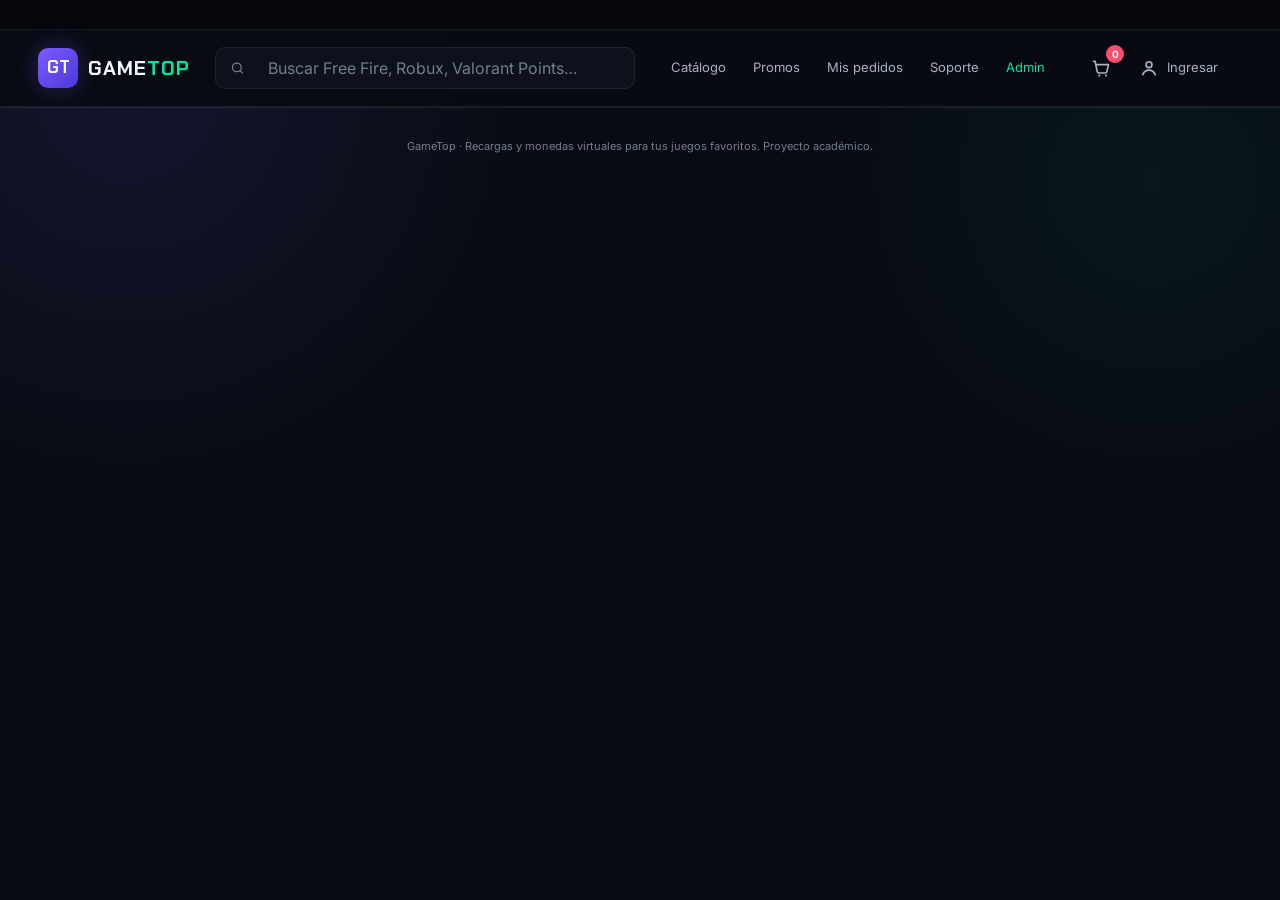
<file: Recarga-Ahora.html>
<!DOCTYPE html>
<html lang="es">
<head>
<meta charset="UTF-8">
<meta name="viewport" content="width=device-width, initial-scale=1.0">
<title>GameTop · Recargas y monedas para tus juegos</title>
<link rel="preconnect" href="https://fonts.googleapis.com">
<link href="https://fonts.googleapis.com/css2?family=Chakra+Petch:wght@500;600;700&family=IBM+Plex+Mono:wght@400;500;600&family=Inter:wght@400;500;600;700&display=swap" rel="stylesheet">
<link rel="stylesheet" href="styles.css">
</head>
<body>

<div class="ticker" aria-hidden="true">
  <div class="ticker__track" id="tickerTrack"></div>
</div>

<header class="topbar">
  <div class="topbar__inner">
    <button class="brand" data-nav="catalogo" aria-label="Ir al catálogo">
      <span class="brand__mark">GT</span>
      <span class="brand__name">GAME<em>TOP</em></span>
    </button>

    <div class="searchbar">
      <svg width="16" height="16" viewBox="0 0 24 24" fill="none"><circle cx="11" cy="11" r="7" stroke="currentColor" stroke-width="2"/><path d="M20 20l-3.5-3.5" stroke="currentColor" stroke-width="2" stroke-linecap="round"/></svg>
      <input id="searchInput" type="text" placeholder="Buscar Free Fire, Robux, Valorant Points…" autocomplete="off">
    </div>

    <nav class="topnav">
      <button class="topnav__link" data-nav="catalogo">Catálogo</button>
      <button class="topnav__link" data-nav="promos">Promos</button>
      <a class="topnav__link" href="historial_perfil.html">Mis pedidos</a>
      <a class="topnav__link" href="soporte.html">Soporte</a>
      <a class="topnav__link topnav__link--admin" href="administrador.html">Admin</a>
    </nav>

    <div class="topbar__actions">
      <a class="icon-btn" id="cartBtn" href="carrito_checkout.html" aria-label="Ver carrito">
        <svg width="20" height="20" viewBox="0 0 24 24" fill="none"><path d="M3 4h2l2.4 12.4a2 2 0 0 0 2 1.6h7.6a2 2 0 0 0 2-1.6L21 8H6" stroke="currentColor" stroke-width="2" stroke-linecap="round" stroke-linejoin="round"/><circle cx="10" cy="21" r="1.3" fill="currentColor"/><circle cx="18" cy="21" r="1.3" fill="currentColor"/></svg>
        <span class="badge" id="cartCount">0</span>
      </a>
      <button class="icon-btn account-btn" id="accountBtn" data-nav="cuenta" aria-label="Mi cuenta">
        <svg width="20" height="20" viewBox="0 0 24 24" fill="none"><circle cx="12" cy="8" r="3.5" stroke="currentColor" stroke-width="2"/><path d="M4.5 20c1.6-3.6 4.4-5.4 7.5-5.4s5.9 1.8 7.5 5.4" stroke="currentColor" stroke-width="2" stroke-linecap="round"/></svg>
        <span id="accountLabel">Ingresar</span>
      </button>
    </div>
  </div>
</header>

<main id="app">

  <section class="view" id="view-catalogo" data-view="catalogo">
    <div class="hero">
      <div class="hero__text">
        <span class="eyebrow">Top-up instantáneo · Todo Colombia</span>
        <h1>Tu inventario de <span class="accent-text">monedas gamer</span>, siempre lleno.</h1>
        <p>Diamantes, Robux, Pavos, COD Points y Valorant Points a un clic. Precios claros en pesos colombianos y entrega verificada.</p>
        <div class="hero__stats">
          <div><strong id="statGames">0</strong><span>juegos disponibles</span></div>
          <div><strong id="statPackages">0</strong><span>paquetes activos</span></div>
          <div><strong>+100%</strong><span>entrega verificada</span></div>
        </div>
      </div>
      <div class="hero__panel">
        <div class="hero__panel-head">
          <span>Cotización rápida</span>
          <span class="dot dot--live">EN VIVO</span>
        </div>
        <div id="heroQuote" class="hero__quote"></div>
      </div>
    </div>

    <div class="section-head">
      <h2>Videojuegos disponibles</h2>
      <p id="searchStatus" class="muted"></p>
    </div>
    <div class="grid grid--games" id="gamesGrid"></div>
    <p class="empty-state" id="gamesEmpty" hidden>No encontramos juegos que coincidan con tu búsqueda.</p>
  </section>

  <section class="view" id="view-promos" data-view="promos">
    <div class="section-head"><h2>Promociones activas</h2><p class="muted">Aplícalas en el checkout usando su código.</p></div>
    <div class="grid grid--promos" id="promosGrid"></div>
  </section>

  <section class="view" id="view-soporte" data-view="soporte">
    <div class="section-head"><h2>Soporte GameTop</h2><p class="muted">Cuéntanos qué pasó y te contactaremos.</p></div>
    <form class="support-form" id="supportForm">
      <label>Nombre
        <input type="text" id="supportName" required>
      </label>
      <label>Correo de contacto
        <input type="email" id="supportEmail" required>
      </label>
      <label>Número de pedido (opcional)
        <input type="text" id="supportOrder" placeholder="Ej: GT-00123">
      </label>
      <label>Cuéntanos qué pasó
        <textarea id="supportMessage" rows="5" required></textarea>
      </label>
      <button type="submit" class="btn btn--primary">Enviar consulta</button>
    </form>
    <div class="support-confirm" id="supportConfirm" hidden></div>
  </section>

  <section class="view" id="view-cuenta" data-view="cuenta">
    <div class="auth-wrap">
      <div class="auth-tabs">
        <button class="auth-tab is-active" data-auth-tab="login">Iniciar sesión</button>
        <button class="auth-tab" data-auth-tab="registro">Crear cuenta</button>
        <button class="auth-tab" data-auth-tab="recuperar">Recuperar clave</button>
      </div>

      <form class="auth-form" id="loginForm" data-auth-panel="login">
        <label>Correo <input type="email" id="loginEmail" required></label>
        <label>Contraseña <input type="password" id="loginPassword" required></label>
        <p class="form-error" id="loginError" hidden></p>
        <button type="submit" class="btn btn--primary btn--block">Ingresar</button>
      </form>

      <form class="auth-form" id="registerForm" data-auth-panel="registro" hidden>
        <label>Nombre completo <input type="text" id="regName" required></label>
        <label>Correo <input type="email" id="regEmail" required></label>
        <label>Contraseña <input type="password" id="regPassword" minlength="4" required></label>
        <p class="form-error" id="regError" hidden></p>
        <button type="submit" class="btn btn--primary btn--block">Registrarme</button>
      </form>

      <form class="auth-form" id="recoverForm" data-auth-panel="recuperar" hidden>
        <p class="muted tiny">Escribe tu correo registrado. Simularemos el envío de un enlace y te dejaremos definir una nueva contraseña.</p>
        <label>Correo registrado <input type="email" id="recoverEmail" required></label>
        <p class="form-error" id="recoverError" hidden></p>
        <div class="recover-step2" id="recoverStep2" hidden>
          <label>Nueva contraseña <input type="password" id="recoverNewPassword" minlength="4"></label>
        </div>
        <button type="submit" class="btn btn--primary btn--block" id="recoverSubmitBtn">Enviar enlace de recuperación</button>
      </form>

      <div class="auth-session" id="authSession" hidden>
        <p>Sesión activa como <strong id="sessionName"></strong></p>
        <button class="btn btn--ghost" id="logoutBtn">Cerrar sesión</button>
      </div>
    </div>
  </section>

</main>

<div class="toast" id="toast"></div>

<footer class="site-footer">
  <p>GameTop · Recargas y monedas virtuales para tus juegos favoritos. Proyecto académico.</p>
</footer>

<script src="script.js"></script>
</body>
</html>
</html>
</file>
<file: styles.css>
:root {
    --bg: #080b12;
    --bg-soft: #0d111b;
    --card: #111722;
    --card-hover: #151d2b;

    --primary: #7c5cff;
    --primary-light: #9b83ff;
    --secondary: #00e5a0;
    --danger: #ff4d6d;
    --warning: #ffc857;

    --text: #f4f7fb;
    --text-soft: #a9b2c3;
    --muted: #727d91;

    --border: rgba(255, 255, 255, 0.08);

    --radius-sm: 8px;
    --radius: 14px;
    --radius-lg: 20px;

    --shadow: 0 15px 40px rgba(0, 0, 0, 0.35);
    --transition: 0.2s ease;
}

* {
    margin: 0;
    padding: 0;
    box-sizing: border-box;
}

html {
    scroll-behavior: smooth;
}

body {
    min-height: 100vh;
    background:
        radial-gradient(circle at 10% 10%, rgba(124, 92, 255, 0.12), transparent 30%),
        radial-gradient(circle at 90% 20%, rgba(0, 229, 160, 0.06), transparent 25%),
        var(--bg);

    color: var(--text);
    font-family: "Inter", sans-serif;
    line-height: 1.5;
}

button,
input,
textarea,
select {
    font: inherit;
}

button {
    border: 0;
    cursor: pointer;
}

input,
textarea,
select {
    outline: none;
}

a {
    color: inherit;
    text-decoration: none;
}

::-webkit-scrollbar {
    width: 9px;
}

::-webkit-scrollbar-track {
    background: var(--bg);
}

::-webkit-scrollbar-thumb {
    background: #272e3c;
    border-radius: 20px;
}

::-webkit-scrollbar-thumb:hover {
    background: var(--primary);
}

.ticker {
    height: 30px;
    overflow: hidden;
    background: #05070c;
    border-bottom: 1px solid var(--border);

    font-family: "IBM Plex Mono", monospace;
    font-size: 11px;
    color: var(--text-soft);
}

.ticker__track {
    min-height: 30px;
    display: flex;
    align-items: center;
    gap: 35px;
    white-space: nowrap;
}

.topbar {
    position: sticky;
    top: 0;
    z-index: 100;

    background: rgba(8, 11, 18, 0.92);
    backdrop-filter: blur(15px);

    border-bottom: 1px solid var(--border);
}

.topbar__inner {
    width: min(1400px, 94%);
    margin: auto;

    min-height: 76px;

    display: flex;
    align-items: center;
    gap: 25px;
}

.brand {
    display: flex;
    align-items: center;
    gap: 10px;

    background: transparent;
    color: var(--text);
}

.brand__mark {
    width: 40px;
    height: 40px;

    display: grid;
    place-items: center;

    border-radius: 10px;

    background: linear-gradient(
        135deg,
        var(--primary),
        #4c38d8
    );

    font-family: "Chakra Petch", sans-serif;
    font-weight: 700;
    font-size: 17px;

    box-shadow: 0 0 25px rgba(124, 92, 255, 0.3);
}

.brand__name {
    font-family: "Chakra Petch", sans-serif;
    font-weight: 700;
    font-size: 20px;
    letter-spacing: 1px;
}

.brand__name em {
    color: var(--secondary);
    font-style: normal;
}

.searchbar {
    flex: 1;
    max-width: 420px;

    height: 42px;

    display: flex;
    align-items: center;
    gap: 10px;

    padding: 0 14px;

    background: var(--bg-soft);
    border: 1px solid var(--border);
    border-radius: 10px;

    color: var(--muted);

    transition: var(--transition);
}

.searchbar:focus-within {
    border-color: var(--primary);
    box-shadow: 0 0 0 3px rgba(124, 92, 255, 0.1);
}

.searchbar input {
    width: 100%;

    background: transparent;
    border: none;

    color: var(--text);
}

.searchbar input::placeholder {
    color: var(--muted);
}

.topnav {
    display: flex;
    align-items: center;
    gap: 5px;
}

.topnav__link {
    padding: 9px 11px;

    background: transparent;
    color: var(--text-soft);

    border-radius: 8px;

    font-size: 13px;

    transition: var(--transition);
}

.topnav__link:hover {
    background: rgba(124, 92, 255, 0.1);
    color: white;
}

.topnav__link--admin {
    color: var(--secondary);
}

.topbar__actions {
    display: flex;
    align-items: center;
    gap: 8px;
}

.icon-btn {
    position: relative;

    min-height: 40px;

    display: flex;
    align-items: center;
    justify-content: center;
    gap: 8px;

    padding: 0 10px;

    background: transparent;
    color: var(--text-soft);

    border-radius: 9px;

    transition: var(--transition);
}

.icon-btn:hover {
    background: rgba(255, 255, 255, 0.06);
    color: white;
}

.account-btn {
    font-size: 13px;
}

.badge {
    position: absolute;
    top: -3px;
    right: -3px;

    min-width: 18px;
    height: 18px;

    padding: 0 4px;

    display: grid;
    place-items: center;

    background: var(--danger);
    color: white;

    border-radius: 50%;

    font-size: 10px;
    font-weight: 700;
}

main {
    width: min(1400px, 94%);
    margin: auto;
}

.view {
    display: none;
    padding: 45px 0 70px;
}

.view.is-active {
    display: block;
}

.hero {
    min-height: 390px;

    display: grid;
    grid-template-columns: 1.4fr 0.8fr;
    gap: 25px;

    align-items: stretch;
}

.hero__text {
    display: flex;
    flex-direction: column;
    justify-content: center;

    padding: 55px;

    border-radius: var(--radius-lg);

    background:
        linear-gradient(
            135deg,
            rgba(124, 92, 255, 0.17),
            rgba(17, 23, 34, 0.8)
        );

    border: 1px solid var(--border);
}

.eyebrow {
    display: inline-block;

    margin-bottom: 15px;

    color: var(--secondary);

    font-family: "IBM Plex Mono", monospace;
    font-size: 12px;
    font-weight: 600;
    text-transform: uppercase;
    letter-spacing: 1px;
}

.hero h1 {
    max-width: 800px;

    font-family: "Chakra Petch", sans-serif;
    font-size: clamp(38px, 5vw, 64px);
    line-height: 1;

    letter-spacing: -1px;
}

.accent-text {
    color: var(--primary-light);
}

.hero__text > p {
    max-width: 700px;

    margin-top: 22px;

    color: var(--text-soft);
    font-size: 15px;
}

.hero__stats {
    display: flex;
    gap: 35px;

    margin-top: 35px;
}

.hero__stats div {
    display: flex;
    flex-direction: column;
}

.hero__stats strong {
    color: white;

    font-family: "Chakra Petch", sans-serif;
    font-size: 25px;
}

.hero__stats span {
    color: var(--muted);
    font-size: 11px;
}

.hero__panel {
    padding: 24px;

    border-radius: var(--radius-lg);

    background: var(--card);
    border: 1px solid var(--border);

    box-shadow: var(--shadow);
}

.hero__panel-head {
    display: flex;
    justify-content: space-between;

    margin-bottom: 20px;

    font-family: "Chakra Petch", sans-serif;
    font-weight: 600;
}

.dot {
    display: flex;
    align-items: center;
    gap: 6px;

    font-size: 10px;
}

.dot--live {
    color: var(--secondary);
}

.dot--live::before {
    content: "";

    width: 7px;
    height: 7px;

    border-radius: 50%;

    background: var(--secondary);
    box-shadow: 0 0 10px var(--secondary);
}

.section-head {
    display: flex;
    align-items: end;
    justify-content: space-between;

    gap: 20px;

    margin-bottom: 25px;
}

.section-head h2 {
    font-family: "Chakra Petch", sans-serif;
    font-size: 28px;
}

.muted {
    color: var(--muted);
}

.grid {
    display: grid;
    gap: 18px;
}

.grid--games {
    grid-template-columns: repeat(4, 1fr);
}

.grid--promos {
    grid-template-columns: repeat(3, 1fr);
}

.card,
.game-card,
.promo-card {
    background: var(--card);

    border: 1px solid var(--border);
    border-radius: var(--radius);

    transition: transform var(--transition),
                border-color var(--transition),
                background var(--transition);
}

.card:hover,
.game-card:hover,
.promo-card:hover {
    transform: translateY(-4px);

    background: var(--card-hover);

    border-color: rgba(124, 92, 255, 0.35);
}

.btn {
    min-height: 44px;

    display: inline-flex;
    align-items: center;
    justify-content: center;

    padding: 0 18px;

    border-radius: 9px;

    font-weight: 600;
    font-size: 13px;

    transition: var(--transition);
}

.btn--primary {
    background: linear-gradient(
        135deg,
        var(--primary),
        #6548e8
    );

    color: white;

    box-shadow: 0 8px 20px rgba(124, 92, 255, 0.2);
}

.btn--primary:hover {
    transform: translateY(-2px);

    box-shadow: 0 10px 25px rgba(124, 92, 255, 0.35);
}

.btn--ghost {
    background: transparent;

    border: 1px solid var(--border);

    color: var(--text-soft);
}

.btn--ghost:hover {
    background: rgba(255, 255, 255, 0.05);
    border-color: var(--primary);
    color: white;
}

.btn--block {
    width: 100%;
}

.btn--sm {
    min-height: 36px;
    font-size: 12px;
}

label {
    display: flex;
    flex-direction: column;
    gap: 7px;

    color: var(--text-soft);

    font-size: 13px;
    font-weight: 500;
}

input,
textarea,
select {
    width: 100%;

    padding: 12px 13px;

    background: #0a0e16;

    border: 1px solid var(--border);
    border-radius: 9px;

    color: white;

    transition: var(--transition);
}

input:focus,
textarea:focus,
select:focus {
    border-color: var(--primary);

    box-shadow:
        0 0 0 3px rgba(124, 92, 255, 0.1);
}

textarea {
    resize: vertical;
}

select {
    cursor: pointer;
}

.pay-form,
.auth-form,
.support-form,
.admin-form {
    display: flex;
    flex-direction: column;
    gap: 15px;
}

.tiny {
    font-size: 11px;
}

.form-error {
    padding: 9px 11px;

    border-radius: 7px;

    background: rgba(255, 77, 109, 0.1);

    color: #ff7f96;

    font-size: 12px;
}

.form-success {
    padding: 10px;

    border-radius: 8px;

    background: rgba(0, 229, 160, 0.1);

    color: var(--secondary);

    font-size: 12px;
}

.back-link {
    margin-bottom: 25px;

    background: transparent;

    color: var(--text-soft);

    font-size: 13px;
}

.back-link:hover {
    color: white;
}

.game-detail {
    min-height: 300px;
}

.cart-layout,
.pay-layout {
    display: grid;
    grid-template-columns: 1fr 360px;

    gap: 25px;

    align-items: start;
}

.cart-items {
    display: flex;
    flex-direction: column;
    gap: 12px;
}

.cart-summary {
    position: sticky;
    top: 105px;

    padding: 23px;

    background: var(--card);

    border: 1px solid var(--border);
    border-radius: var(--radius);

    box-shadow: var(--shadow);
}

.cart-summary h3 {
    margin-bottom: 20px;

    font-family: "Chakra Petch", sans-serif;
}

.cart-summary__row {
    display: flex;
    justify-content: space-between;

    padding: 10px 0;

    color: var(--text-soft);

    border-bottom: 1px solid var(--border);
}

.cart-summary__row--total {
    padding: 17px 0;

    color: white;

    border-bottom: none;

    font-size: 18px;
    font-weight: 700;
}

.cart-summary .pay-form {
    margin: 18px 0;
}

.pay-methods {
    display: flex;
    flex-direction: column;
    gap: 12px;
}

.pay-instructions {
    margin: 18px 0;

    padding: 15px;

    background: rgba(124, 92, 255, 0.08);

    border: 1px solid rgba(124, 92, 255, 0.2);

    border-radius: 9px;

    color: var(--text-soft);

    font-size: 12px;
}

.confirm-card {
    max-width: 650px;

    margin: 50px auto;

    padding: 50px;

    text-align: center;

    background: var(--card);

    border: 1px solid var(--border);
    border-radius: var(--radius-lg);

    box-shadow: var(--shadow);
}

.orders-list {
    display: flex;
    flex-direction: column;
    gap: 12px;
}

.promo-card {
    padding: 24px;
}

.promo-card h3 {
    margin-bottom: 8px;

    font-family: "Chakra Petch", sans-serif;
}

.promo-card p {
    color: var(--text-soft);
    font-size: 13px;
}

.support-form {
    max-width: 650px;

    padding: 25px;

    background: var(--card);

    border: 1px solid var(--border);
    border-radius: var(--radius);
}

.support-confirm {
    max-width: 650px;

    margin-top: 20px;

    padding: 20px;

    background: rgba(0, 229, 160, 0.08);

    border: 1px solid rgba(0, 229, 160, 0.2);

    border-radius: var(--radius);

    color: var(--secondary);
}
.auth-wrap {
    width: min(470px, 100%);

    margin: 30px auto;

    padding: 25px;

    background: var(--card);

    border: 1px solid var(--border);
    border-radius: var(--radius-lg);

    box-shadow: var(--shadow);
}

.auth-tabs {
    display: grid;
    grid-template-columns: repeat(3, 1fr);

    margin-bottom: 25px;

    border-bottom: 1px solid var(--border);
}

.auth-tab {
    padding: 12px 5px;

    background: transparent;

    color: var(--muted);

    font-size: 12px;

    border-bottom: 2px solid transparent;
}

.auth-tab:hover {
    color: white;
}

.auth-tab.is-active {
    color: var(--primary-light);
    border-bottom-color: var(--primary);
}

.auth-session {
    margin-top: 20px;

    padding: 18px;

    text-align: center;

    background: rgba(124, 92, 255, 0.08);

    border-radius: 10px;
}

.admin-grid {
    display: grid;
    grid-template-columns: 360px 1fr;

    gap: 20px;
}

.admin-card {
    padding: 25px;

    background: var(--card);

    border: 1px solid var(--border);
    border-radius: var(--radius);
}

.admin-card h3 {
    margin-bottom: 20px;

    font-family: "Chakra Petch", sans-serif;
}

.admin-card--wide {
    min-width: 0;
}

.admin-orders {
    display: flex;
    flex-direction: column;
    gap: 10px;
}

.empty-state {
    margin: 30px 0;

    padding: 35px;

    text-align: center;

    background: var(--bg-soft);

    border: 1px dashed var(--border);
    border-radius: var(--radius);

    color: var(--muted);
}

.toast {
    position: fixed;

    right: 25px;
    bottom: 25px;

    z-index: 999;

    max-width: 350px;

    padding: 14px 18px;

    background: #151b27;

    border: 1px solid var(--border);
    border-radius: 10px;

    color: white;

    box-shadow: var(--shadow);

    opacity: 0;
    transform: translateY(20px);

    pointer-events: none;

    transition: 0.3s ease;
}

.toast.is-visible {
    opacity: 1;
    transform: translateY(0);
}

.site-footer {
    padding: 30px 20px;

    border-top: 1px solid var(--border);

    text-align: center;

    color: var(--muted);

    font-size: 11px;
}

@media (max-width: 1100px) {

    .topnav {
        display: none;
    }

    .hero {
        grid-template-columns: 1fr;
    }

    .hero__panel {
        min-height: 220px;
    }

    .grid--games {
        grid-template-columns: repeat(3, 1fr);
    }

    .grid--promos {
        grid-template-columns: repeat(2, 1fr);
    }

    .admin-grid {
        grid-template-columns: 1fr;
    }
}

@media (max-width: 700px) {

    .topbar__inner {
        min-height: 65px;

        gap: 10px;
    }

    .brand__name {
        display: none;
    }

    .brand__mark {
        width: 36px;
        height: 36px;
    }

    .searchbar {
        max-width: none;
    }

    .account-btn span {
        display: none;
    }

    main {
        width: 92%;
    }

    .view {
        padding-top: 25px;
    }

    .hero {
        min-height: auto;
    }

    .hero__text {
        padding: 30px 22px;
    }

    .hero h1 {
        font-size: 39px;
    }

    .hero__stats {
        flex-wrap: wrap;
        gap: 20px;
    }

    .hero__panel {
        padding: 20px;
    }

    .section-head {
        align-items: flex-start;
        flex-direction: column;
    }

    .grid--games,
    .grid--promos {
        grid-template-columns: repeat(2, 1fr);
    }

    .cart-layout,
    .pay-layout {
        grid-template-columns: 1fr;
    }

    .cart-summary {
        position: static;
    }

    .auth-wrap {
        padding: 20px;
    }

    .confirm-card {
        margin: 20px auto;

        padding: 30px 20px;
    }
}

@media (max-width: 450px) {

    .ticker {
        font-size: 9px;
    }

    .grid--games,
    .grid--promos {
        grid-template-columns: 1fr;
    }

    .hero h1 {
        font-size: 34px;
    }

    .hero__text > p {
        font-size: 13px;
    }

    .hero__stats {
        display: grid;
        grid-template-columns: repeat(2, 1fr);
    }

    .topbar__inner {
        width: 94%;
    }

    .icon-btn {
        padding: 0 6px;
    }
}

@keyframes fadeUp {
    from {
        opacity: 0;
        transform: translateY(12px);
    }

    to {
        opacity: 1;
        transform: translateY(0);
    }
}

.view.is-active {
    animation: fadeUp 0.25s ease;
}

::selection {
    background: var(--primary);
    color: white;
}
</file>
